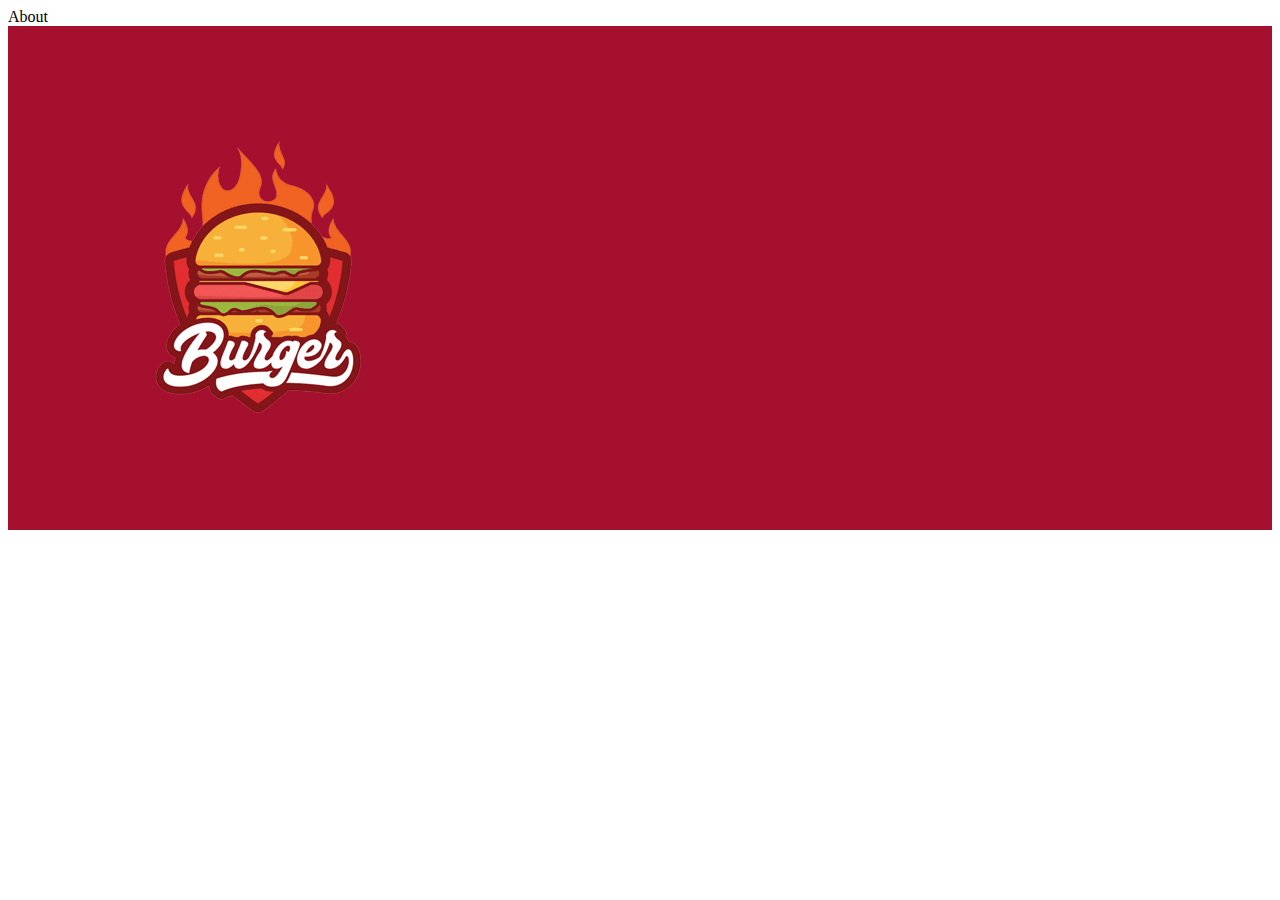
<file: about.html>
<!DOCTYPE html>
<html lang="en">

<head>
  <meta charset="UTF-8">
  <meta name="viewport" content="width=device-width, initial-scale=1.0">
  <title>Document</title>
  <link rel="stylesheet" href="./sass/pages/about.css">
</head>

<body>
  About
  <footer>
    <div class="footer">
      <img src="./image/flame-burgers-logo.png" alt="">
    </div>
  </footer>
</body>

</html>
</file>
<file: sass/pages/about.css>
.footer {
  background-color: #a5102e;
  background-size: 100%;
  background-repeat: no-repeat;
  padding: 100px;
}
/*# sourceMappingURL=about.css.map */
</file>
